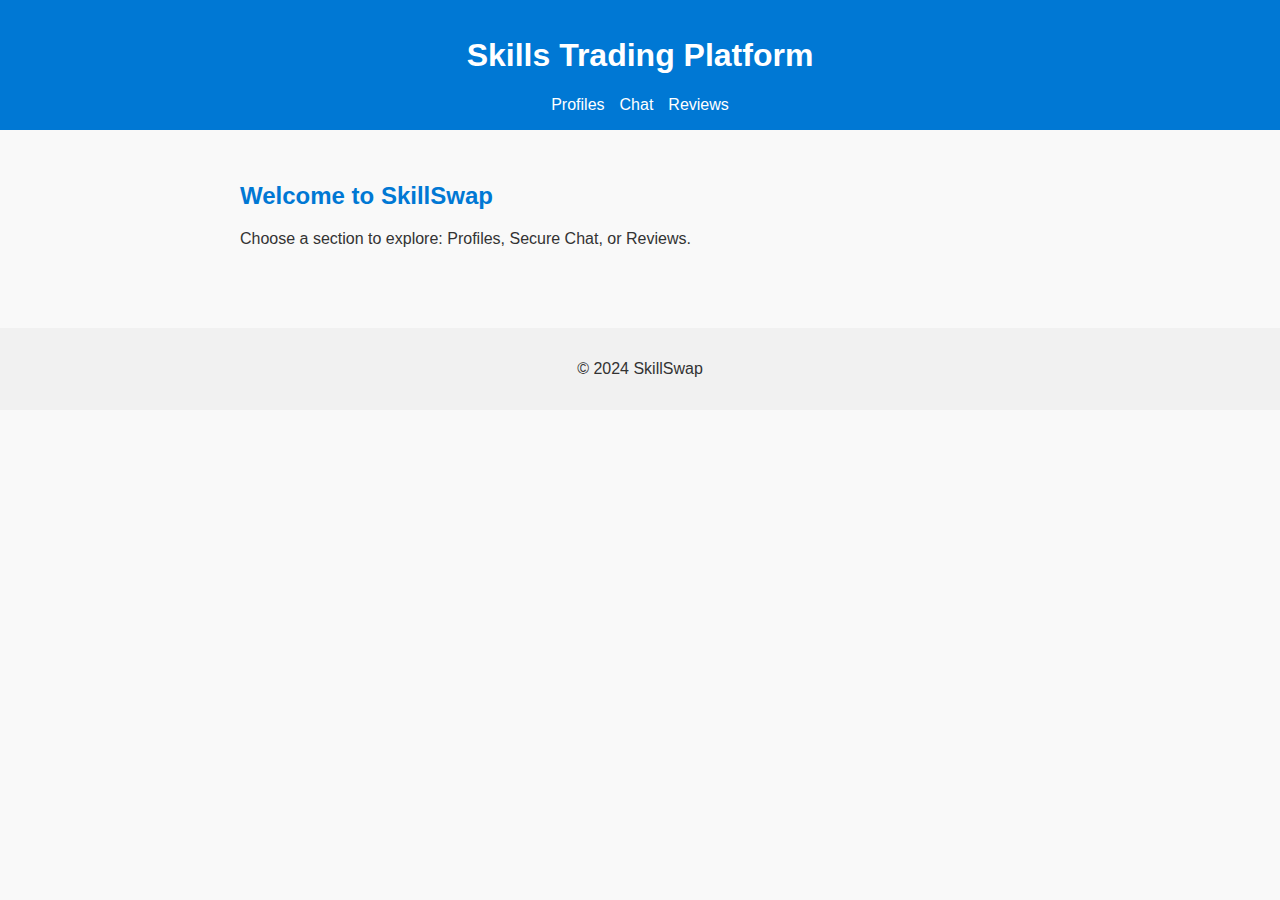
<file: index.html>
<!DOCTYPE html>
<html lang="en">
<head>
    <meta charset="UTF-8">
    <meta name="viewport" content="width=device-width, initial-scale=1.0">
    <title>SkillSwap</title>
    <link rel="stylesheet" href="styles.css">
</head>
<body>
    <header>
        <h1>Skills Trading Platform</h1>
        <nav>
            <ul>
                <li><a href="profiles.html">Profiles</a></li>
                <li><a href="chat.html">Chat</a></li>
                <li><a href="reviews.html">Reviews</a></li>
            </ul>
        </nav>
    </header>
    <main>
        <h2>Welcome to SkillSwap</h2>
        <p>Choose a section to explore: Profiles, Secure Chat, or Reviews.</p>
    </main>
    <footer>
        <p>&copy; 2024 SkillSwap</p>
    </footer>
</body>
</html>
</file>
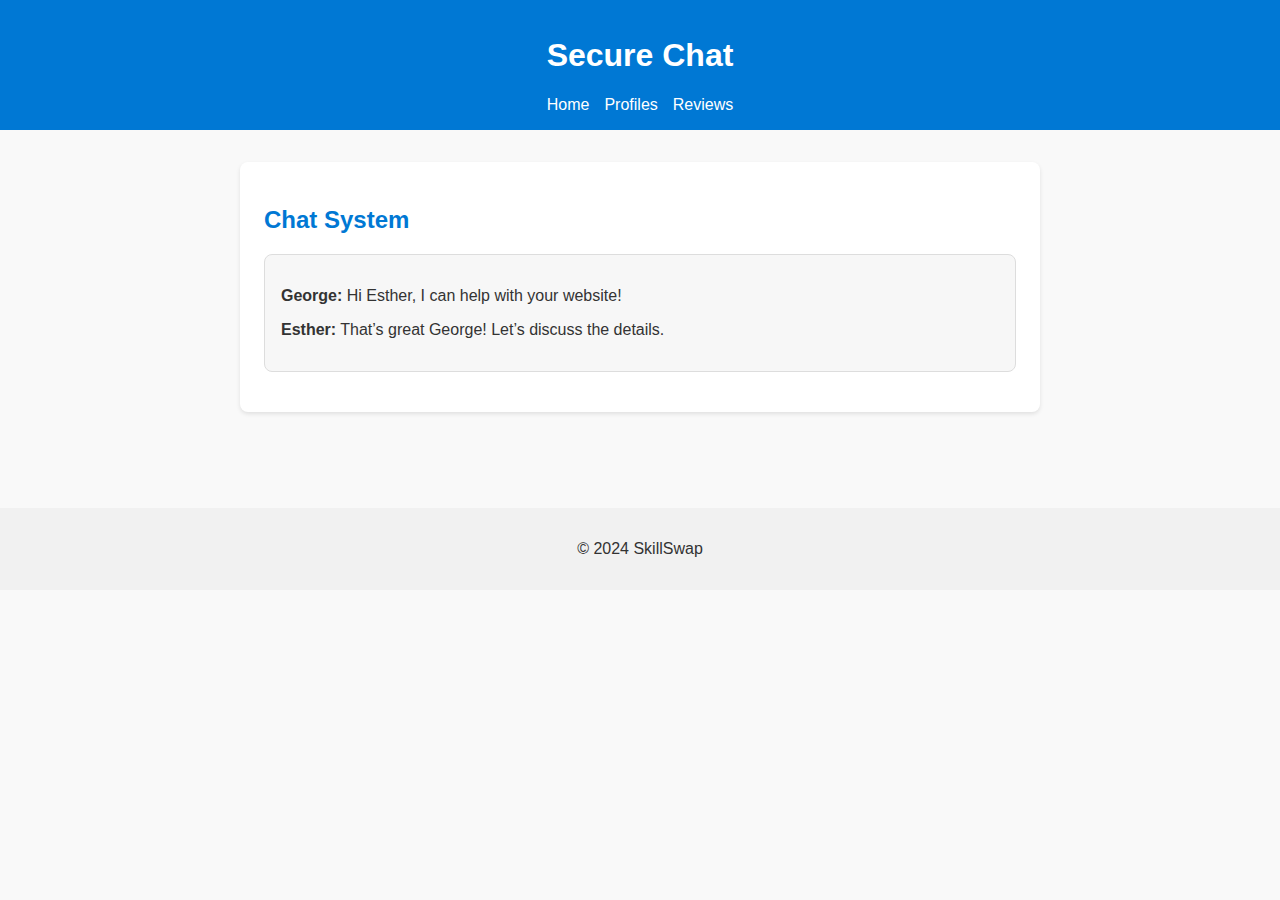
<file: chat.html>
<!DOCTYPE html>
<html lang="en">
<head>
    <meta charset="UTF-8">
    <meta name="viewport" content="width=device-width, initial-scale=1.0">
    <title>Secure Chat</title>
    <link rel="stylesheet" href="styles.css">
</head>
<body>
    <header>
        <h1>Secure Chat</h1>
        <nav>
            <ul>
                <li><a href="index.html">Home</a></li>
                <li><a href="profiles.html">Profiles</a></li>
                <li><a href="reviews.html">Reviews</a></li>
            </ul>
        </nav>
    </header>
    <main>
        <section id="chat">
            <h2>Chat System</h2>
            <div id="chat-box">
                <p><strong>George:</strong> Hi Esther, I can help with your website!</p>
                <p><strong>Esther:</strong> That’s great George! Let’s discuss the details.</p>
            </div>
        </section>
    </main>
    <footer>
        <p>&copy; 2024 SkillSwap</p>
    </footer>
</body>
</html>
</file>
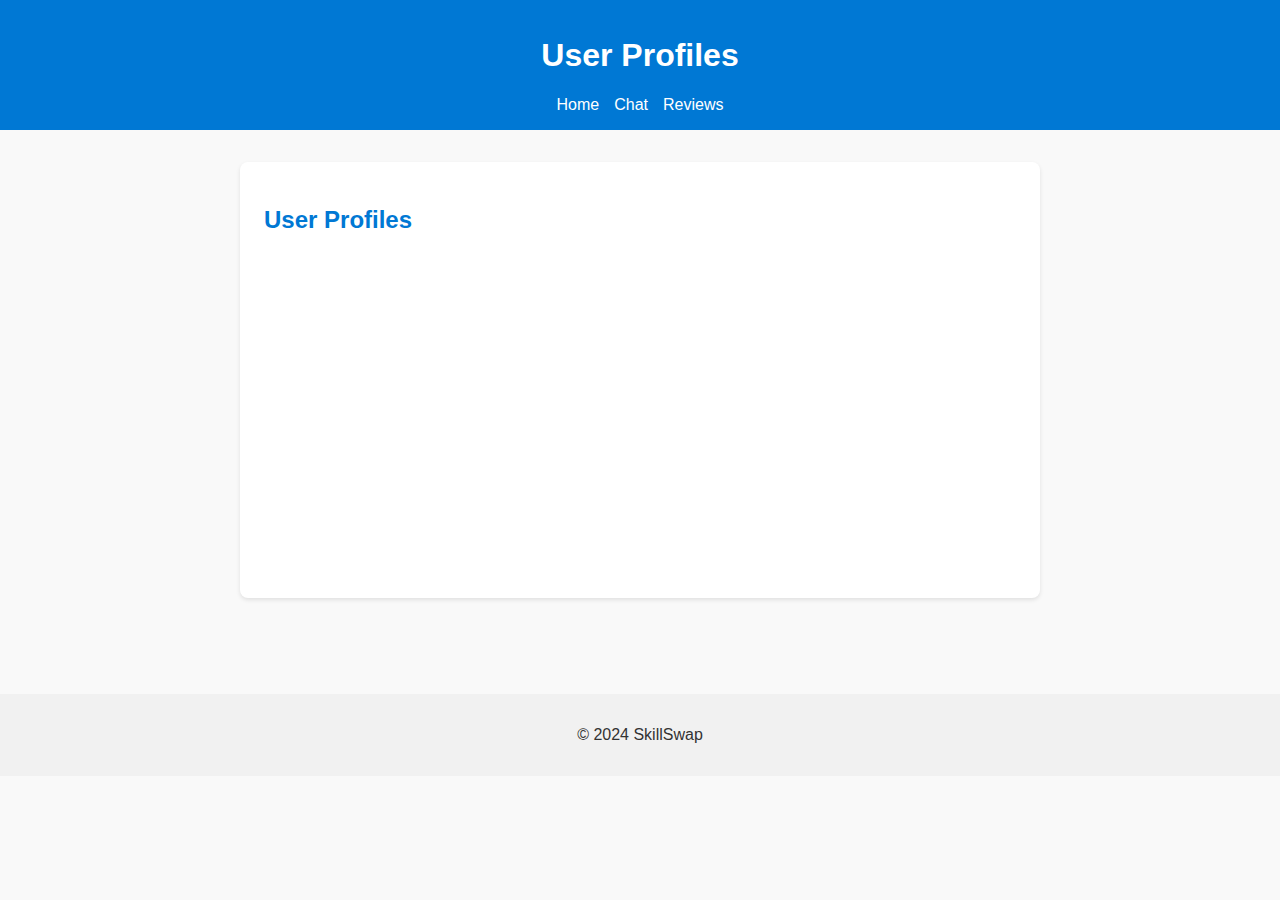
<file: profiles.html>
<!DOCTYPE html>
<html lang="en">
<head>
    <meta charset="UTF-8">
    <meta name="viewport" content="width=device-width, initial-scale=1.0">
    <title>User Profiles</title>
    <link rel="stylesheet" href="styles.css">
</head>
<body>
    <header>
        <h1>User Profiles</h1>
        <nav>
            <ul>
                <li><a href="index.html">Home</a></li>
                <li><a href="chat.html">Chat</a></li>
                <li><a href="reviews.html">Reviews</a></li>
            </ul>
        </nav>
    </header>
    <main>
        <section id="profiles">
            <h2>User Profiles</h2>
            <div class="profile">
                <h3>George H.</h3>
                <p><strong>Skills Offered:</strong> Graphic Design, Photography</p>
                <p><strong>Skills Sought:</strong> Web Development</p>
            </div>
            <div class="profile">
                <h3>Esther O.</h3>
                <p><strong>Skills Offered:</strong> Web Development, Python Programming</p>
                <p><strong>Skills Sought:</strong> Copywriting</p>
            </div>
        </section>
    </main>
    <footer>
        <p>&copy; 2024 SkillSwap</p>
    </footer>
</body>
</html>
</file>
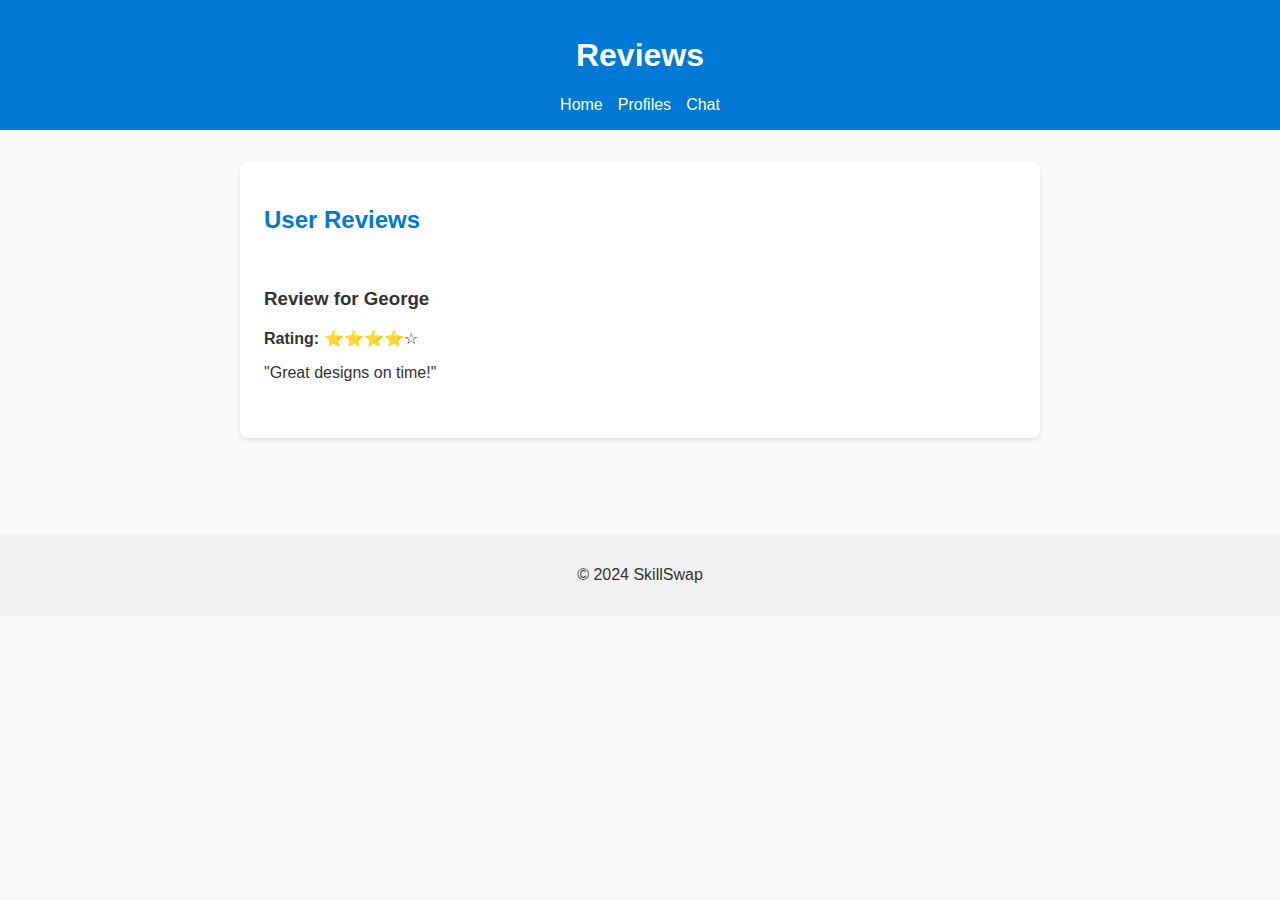
<file: reviews.html>
<!DOCTYPE html>
<html lang="en">
<head>
    <meta charset="UTF-8">
    <meta name="viewport" content="width=device-width, initial-scale=1.0">
    <title>Reviews</title>
    <link rel="stylesheet" href="styles.css">
</head>
<body>
    <header>
        <h1>Reviews</h1>
        <nav>
            <ul>
                <li><a href="index.html">Home</a></li>
                <li><a href="profiles.html">Profiles</a></li>
                <li><a href="chat.html">Chat</a></li>
            </ul>
        </nav>
    </header>
    <main>
        <section id="reviews">
            <h2>User Reviews</h2>
            <div class="review">
                <h3>Review for George</h3>
                <p><strong>Rating:</strong> ⭐⭐⭐⭐☆</p>
                <p>"Great designs on time!"</p>
            </div>
        </section>
    </main>
    <footer>
        <p>&copy; 2024 SkillSwap</p>
    </footer>
</body>
</html>
</file>
<file: styles.css>
body {
    font-family: Arial, sans-serif;
    margin: 0;
    padding: 0;
    background-color: #f9f9f9;
    color: #333;
}

header {
    background-color: #0078D4;
    color: white;
    padding: 1rem;
    text-align: center;
}

header nav ul {
    list-style: none;
    padding: 0;
    margin: 0;
    display: flex;
    justify-content: center;
    gap: 15px;
}

header nav ul li {
    display: inline;
}

header nav ul li a {
    color: white;
    text-decoration: none;
}

main {
    padding: 2rem;
    max-width: 800px;
    margin: auto;
}

section {
    margin-bottom: 2rem;
    padding: 1.5rem;
    background-color: white;
    border-radius: 8px;
    box-shadow: 0 2px 4px rgba(0, 0, 0, 0.1);
}

h2 {
    color: #0078D4;
}

/* Profiles */
.profile {
    border-bottom: 1px solid #ddd;
    padding: 1rem 0;
    opacity: 0;
    transform: translateY(20px);
    animation: fadeInUp 0.3s ease-out forwards;
    animation-delay: 0.1s;
}

@keyframes fadeInUp {
    100% {
        opacity: 1;
        transform: translateY(0);
    }
}

.profile:last-child {
    border-bottom: none;
}

/* Modalg */
.profile-modal {
    position: fixed;
    top: 0;
    left: 0;
    width: 100%;
    height: 100%;
    background: rgba(0, 0, 0, 0.7);
    display: flex;
    justify-content: center;
    align-items: center;
    z-index: 1000;
}

.profile-modal .modal-content {
    background-color: white;
    padding: 20px;
    border-radius: 8px;
    text-align: center;
    max-width: 400px;
    width: 80%;
}

.profile-modal button {
    background-color: #0078D4;
    color: white;
    border: none;
    padding: 0.5rem 1rem;
    border-radius: 4px;
    cursor: pointer;
}

.profile-modal button:hover {
    background-color: #005bb5;
}

button {
    background-color: #0078D4;
    color: white;
    border: none;
    padding: 0.5rem 1rem;
    border-radius: 4px;
    cursor: pointer;
}

button:hover {
    background-color: #005bb5;
}

/* Chats */
#chat-box {
    border: 1px solid #ddd;
    border-radius: 8px;
    padding: 1rem;
    max-height: 200px;
    overflow-y: auto;
    background-color: #f7f7f7;
    margin-bottom: 1rem;
}

.chat-message {
    margin-bottom: 0.5rem;
    opacity: 0;
    animation: slideIn 0.5s ease-out forwards;
}

@keyframes slideIn {
    100% {
        opacity: 1;
        transform: translateX(0);
    }
}

.chat-message p {
    margin: 0;
}

#message {
    width: 75%;
    padding: 0.5rem;
    margin-right: 0.5rem;
    border: 1px solid #ddd;
    border-radius: 4px;
}

#send-message {
    padding: 0.5rem 1rem;
}

/* Reviews */
.review {
    border-bottom: 1px solid #ddd;
    padding: 1rem 0;
}

.review:last-child {
    border-bottom: none;
}

/* Footer. */
footer {
    text-align: center;
    padding: 1rem;
    background-color: #f1f1f1;
    margin-top: 2rem;
}
</file>
